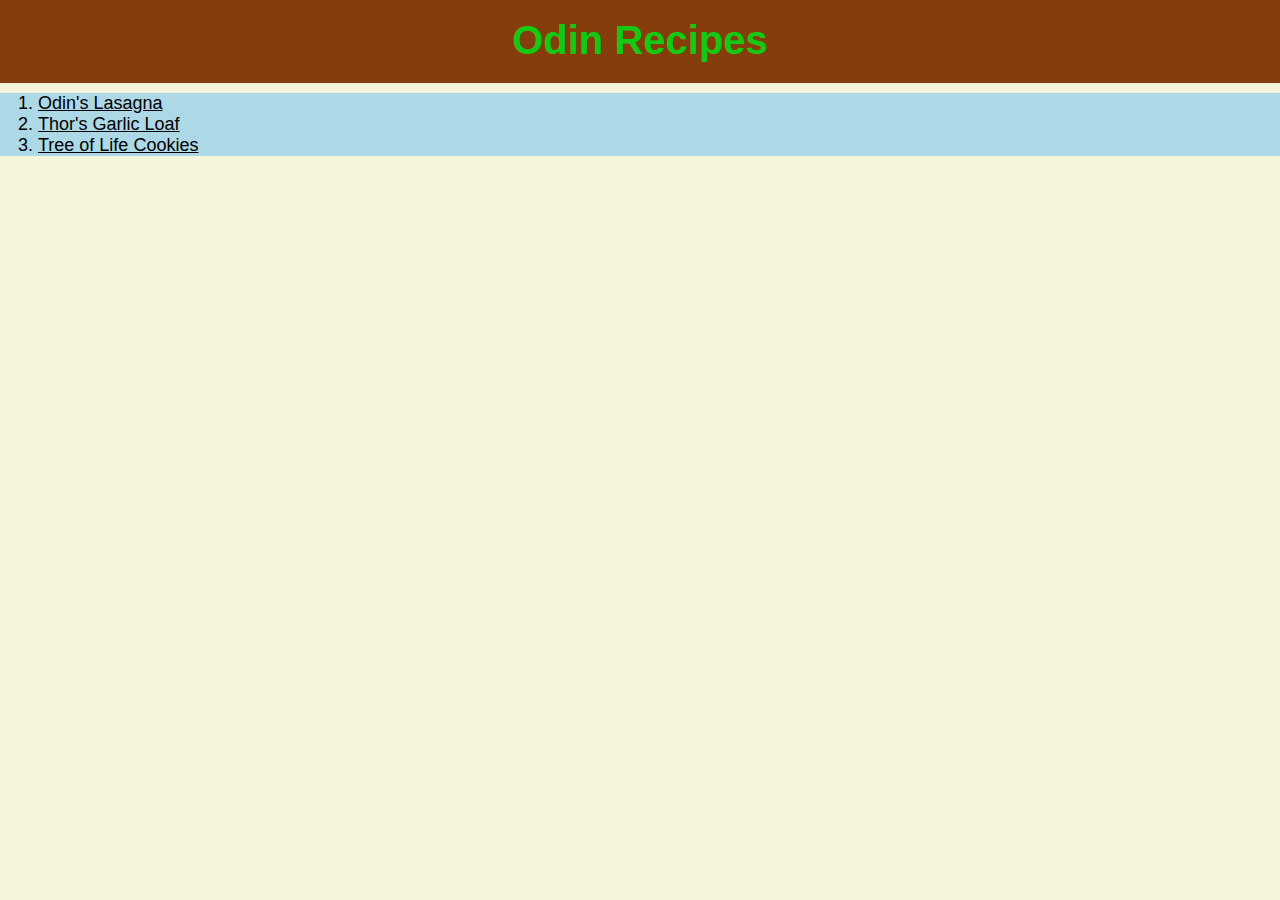
<file: index.html>
<!DOCTYPE html>
<html>
    <head>
        <meta charset="utf-8">
        <title>Odin Recipes Homepage</title>
        <link rel="stylesheet" href="./styles/style.css" />
    </head>
    <body>
        <h1 class="homeheader">Odin Recipes</h1>
        <ol class="recipelist">
            <li><a href="recipes/lasagna.html">Odin's Lasagna</a></li>
            <li><a href="recipes/garlicbread.html">Thor's Garlic Loaf</a></li>
            <li><a href="recipes/cookies.html">Tree of Life Cookies</a></li>
        </ol>
    </body>
</html>
</file>
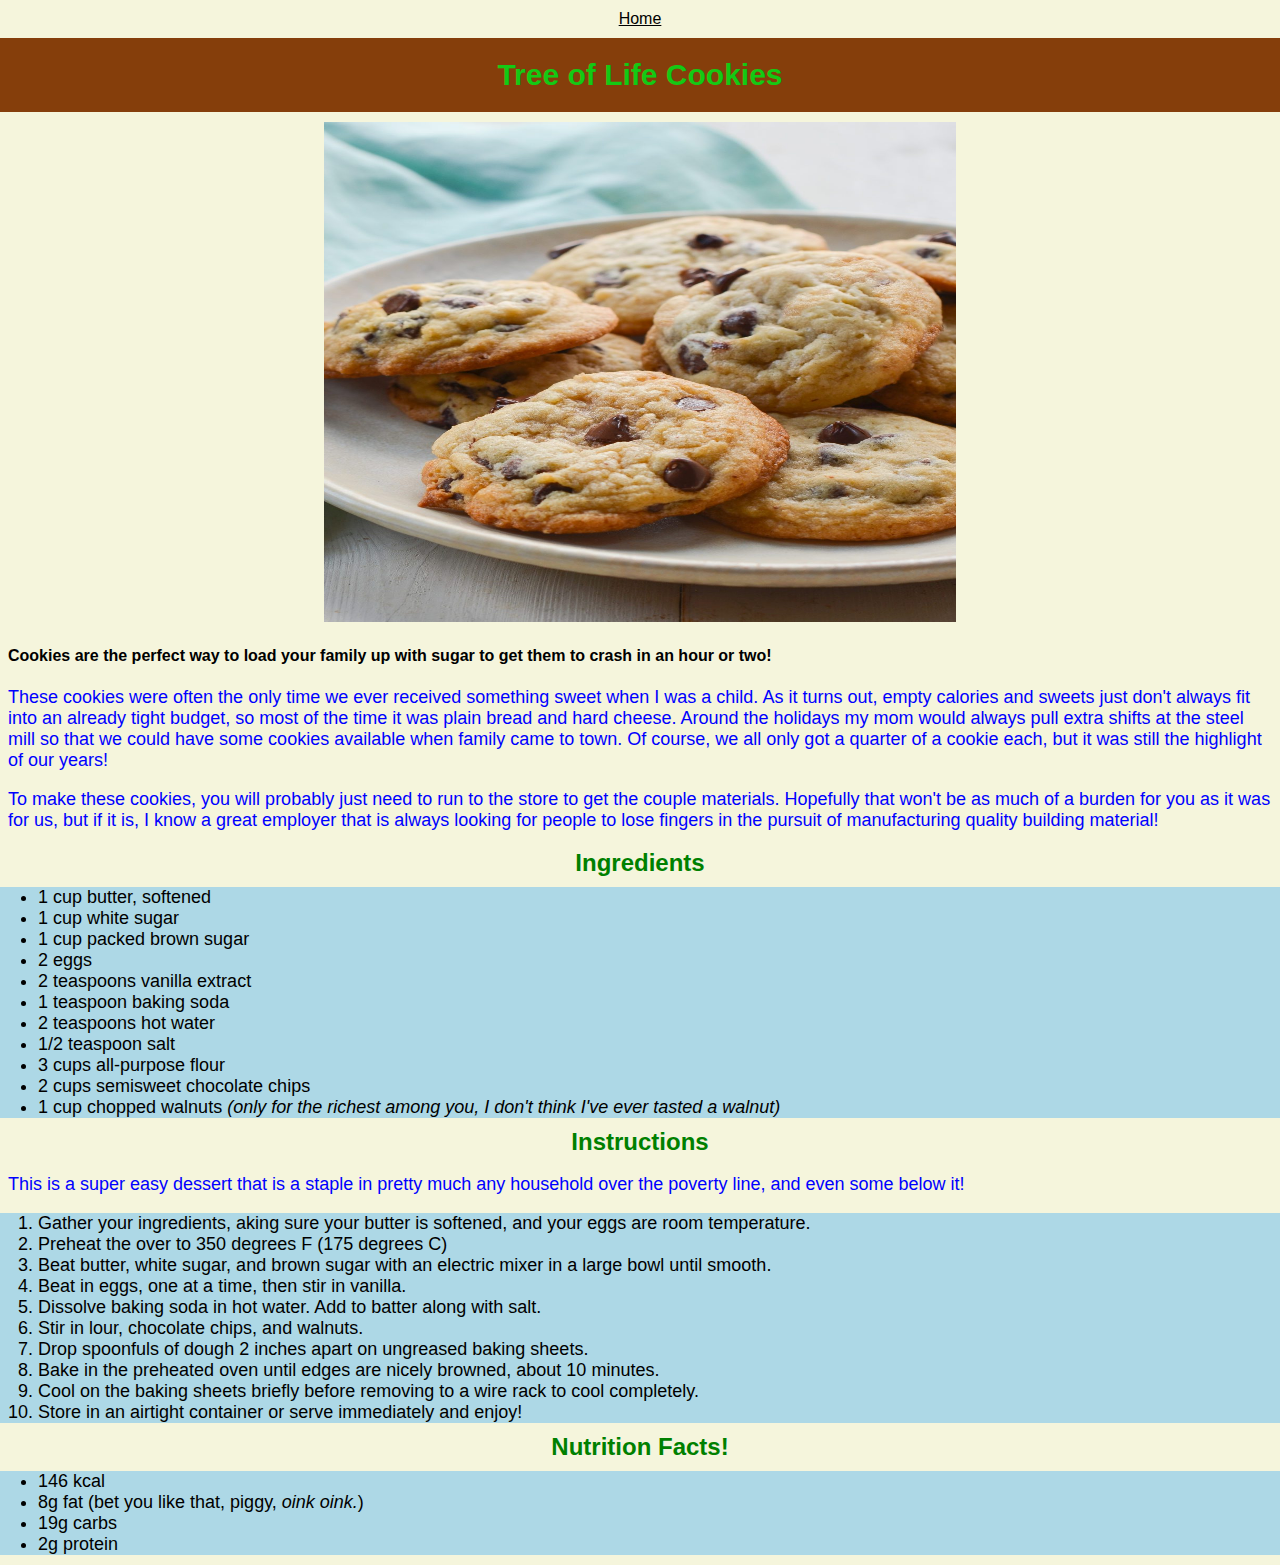
<file: recipes/cookies.html>
<!DOCTYPE html>
<html>
    <head>
        <meta charset="utf-8">
        <title>Tree of Life Cookies!</title>
        <link rel="stylesheet" href="../styles/style.css" />
    </head>
    <body>
        <div class="navigate"><a href="../index.html">Home</a></div>
        <h1 class="recipeheader">Tree of Life Cookies</h1>
        <div class="centerimg"><img src="../images/cookies.jpg" alt="Image of cookies on plate"></div>
        <h4>Cookies are the perfect way to load your family up with sugar to get them to crash in an hour or two!</h4>
        <p>These cookies were often the only time we ever received something sweet when I was a child. As it turns out, empty calories and sweets 
            just don't always fit into an already tight budget, so most of the time it was plain bread and hard cheese. Around the holidays my
            mom would always pull extra shifts at the steel mill so that we could have some cookies available when family came to town. Of course, 
            we all only got a quarter of a cookie each, but it was still the highlight of our years!
        </p>
        <p>To make these cookies, you will probably just need to run to the store to get the couple materials. Hopefully that won't be as much of 
            a burden for you as it was for us, but if it is, I know a great employer that is always looking for people to lose fingers in the 
            pursuit of manufacturing quality building material!
        </p>
        <h3>Ingredients</h3>
        <ul class="ingredientlist">
            <li>1 cup butter, softened</li>
            <li>1 cup white sugar</li>
            <li>1 cup packed brown sugar</li>
            <li>2 eggs</li>
            <li>2 teaspoons vanilla extract</li>
            <li>1 teaspoon baking soda</li>
            <li>2 teaspoons hot water</li>
            <li>1/2 teaspoon salt</li>
            <li>3 cups all-purpose flour</li>
            <li>2 cups semisweet chocolate chips</li>
            <li>1 cup chopped walnuts <em>(only for the richest among you, I don't think I've ever tasted a walnut)</em></li>
        </ul>
        <h3>Instructions</h3>
        <p>This is a super easy dessert that is a staple in pretty much any household over the poverty line, and even some below it!</p>
        <ol class="instructionlist">
            <li>Gather your ingredients, aking sure your butter is softened, and your eggs are room temperature.</li>
            <li>Preheat the over to 350 degrees F (175 degrees C)</li>
            <li>Beat butter, white sugar, and brown sugar with an electric mixer in a large bowl until smooth.</li>
            <li>Beat in eggs, one at a time, then stir in vanilla.</li>
            <li>Dissolve baking soda in hot water. Add to batter along with salt.</li>
            <li>Stir in lour, chocolate chips, and walnuts.</li>
            <li>Drop spoonfuls of dough 2 inches apart on ungreased baking sheets.</li>
            <li>Bake in the preheated oven until edges are nicely browned, about 10 minutes.</li>
            <li>Cool on the baking sheets briefly before removing to a wire rack to cool completely.</li>
            <li>Store in an airtight container or serve immediately and enjoy!</li>
        </ol>
        <h3>Nutrition Facts!</h3>
        <ul>
            <li>146 kcal</li>
            <li>8g fat (bet you like that, piggy, <em>oink oink.</em>)</li>
            <li>19g carbs</li>
            <li>2g protein</li>
        </ul>
    </body>
</html>
</file>
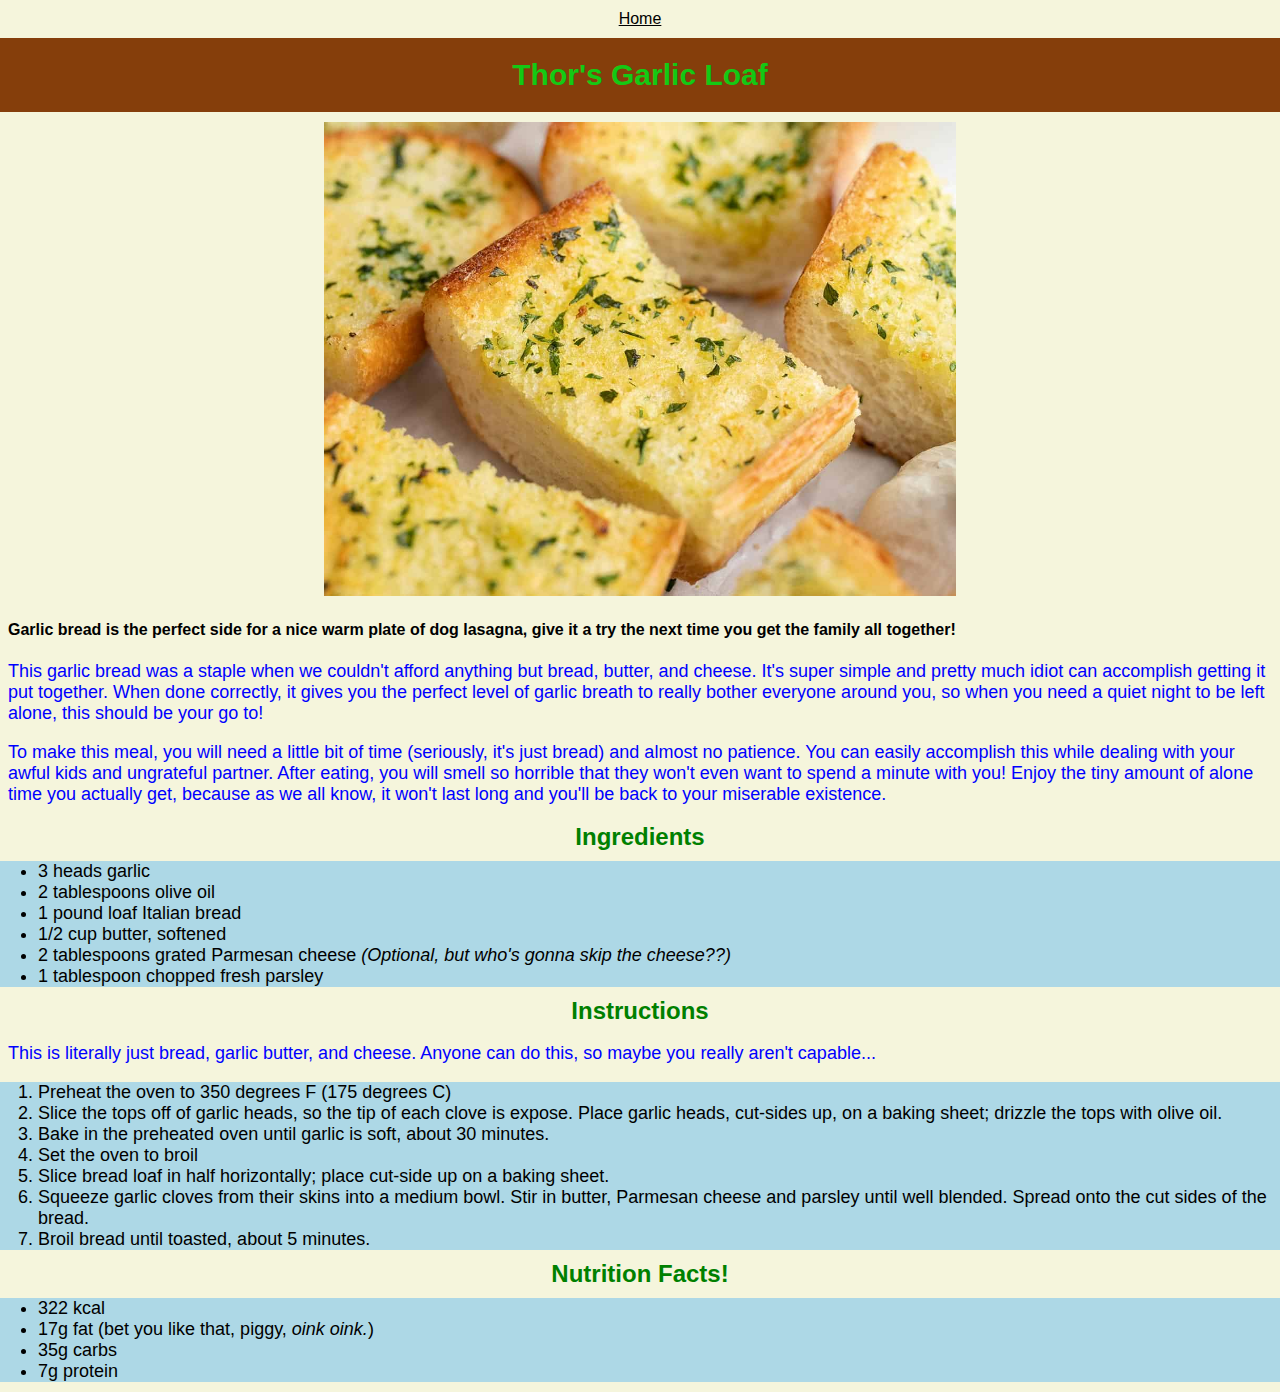
<file: recipes/garlicbread.html>
<!DOCTYPE html>
<html>
    <head>
        <meta charset="utf-8">
        <title>Thor's Garlic Loaf!</title>
        <link rel="stylesheet" href="../styles/style.css" />
    </head>
    <body>
        <div class="navigate"><a href="../index.html">Home</a></div>
        <h1 class="recipeheader">Thor's Garlic Loaf</h1>
        <div class="centerimg"><img src="../images/garlicbread.jpg" alt="Image of garlic bread"></div>
        <h4>Garlic bread is the perfect side for a nice warm plate of dog lasagna, give it a try the next time you get the family all together!</h4>
        <p>This garlic bread was a staple when we couldn't afford anything but bread, butter, and cheese. It's super simple and pretty much idiot can 
            accomplish getting it put together. When done correctly, it gives you the perfect level of garlic breath to really bother everyone around
            you, so when you need a quiet night to be left alone, this should be your go to!
        </p>
        <p>To make this meal, you will need a little bit of time (seriously, it's just bread) and almost no patience. You can easily accomplish this
            while dealing with your awful kids and ungrateful partner. After eating, you will smell so horrible that they won't even want to spend a 
            minute with you! Enjoy the tiny amount of alone time you actually get, because as we all know, it won't last long and you'll be back to 
            your miserable existence.
        </p>
        <h3>Ingredients</h3>
        <ul class="ingredientlist">
            <li>3 heads garlic</li>
            <li>2 tablespoons olive oil</li>
            <li>1 pound loaf Italian bread</li>
            <li>1/2 cup butter, softened</li>
            <li>2 tablespoons grated Parmesan cheese <em>(Optional, but who's gonna skip the cheese??)</em></li>
            <li>1 tablespoon chopped fresh parsley</li>
        </ul>
        <h3>Instructions</h3>
        <p>This is literally just bread, garlic butter, and cheese. Anyone can do this, so maybe you really aren't capable...
        </p>
        <ol class="instructionlist">
            <li>Preheat the oven to 350 degrees F (175 degrees C)</li>
            <li>Slice the tops off of garlic heads, so the tip of each clove is expose. Place garlic heads, cut-sides up, on a baking sheet; drizzle
                the tops with olive oil.
            </li>
            <li>Bake in the preheated oven until garlic is soft, about 30 minutes.</li>
            <li>Set the oven to broil</li>
            <li>Slice bread loaf in half horizontally; place cut-side up on a baking sheet.</li>
            <li>Squeeze garlic cloves from their skins into a medium bowl. Stir in butter, Parmesan cheese and parsley until well blended. Spread onto
                the cut sides of the bread.
            </li>
            <li>Broil bread until toasted, about 5 minutes.</li>
        </ol>
        <h3>Nutrition Facts!</h3>
        <ul>
            <li>322 kcal</li>
            <li>17g fat (bet you like that, piggy, <em>oink oink.</em>)</li>
            <li>35g carbs</li>
            <li>7g protein</li>
        </ul>
    </body>
</html>
</file>
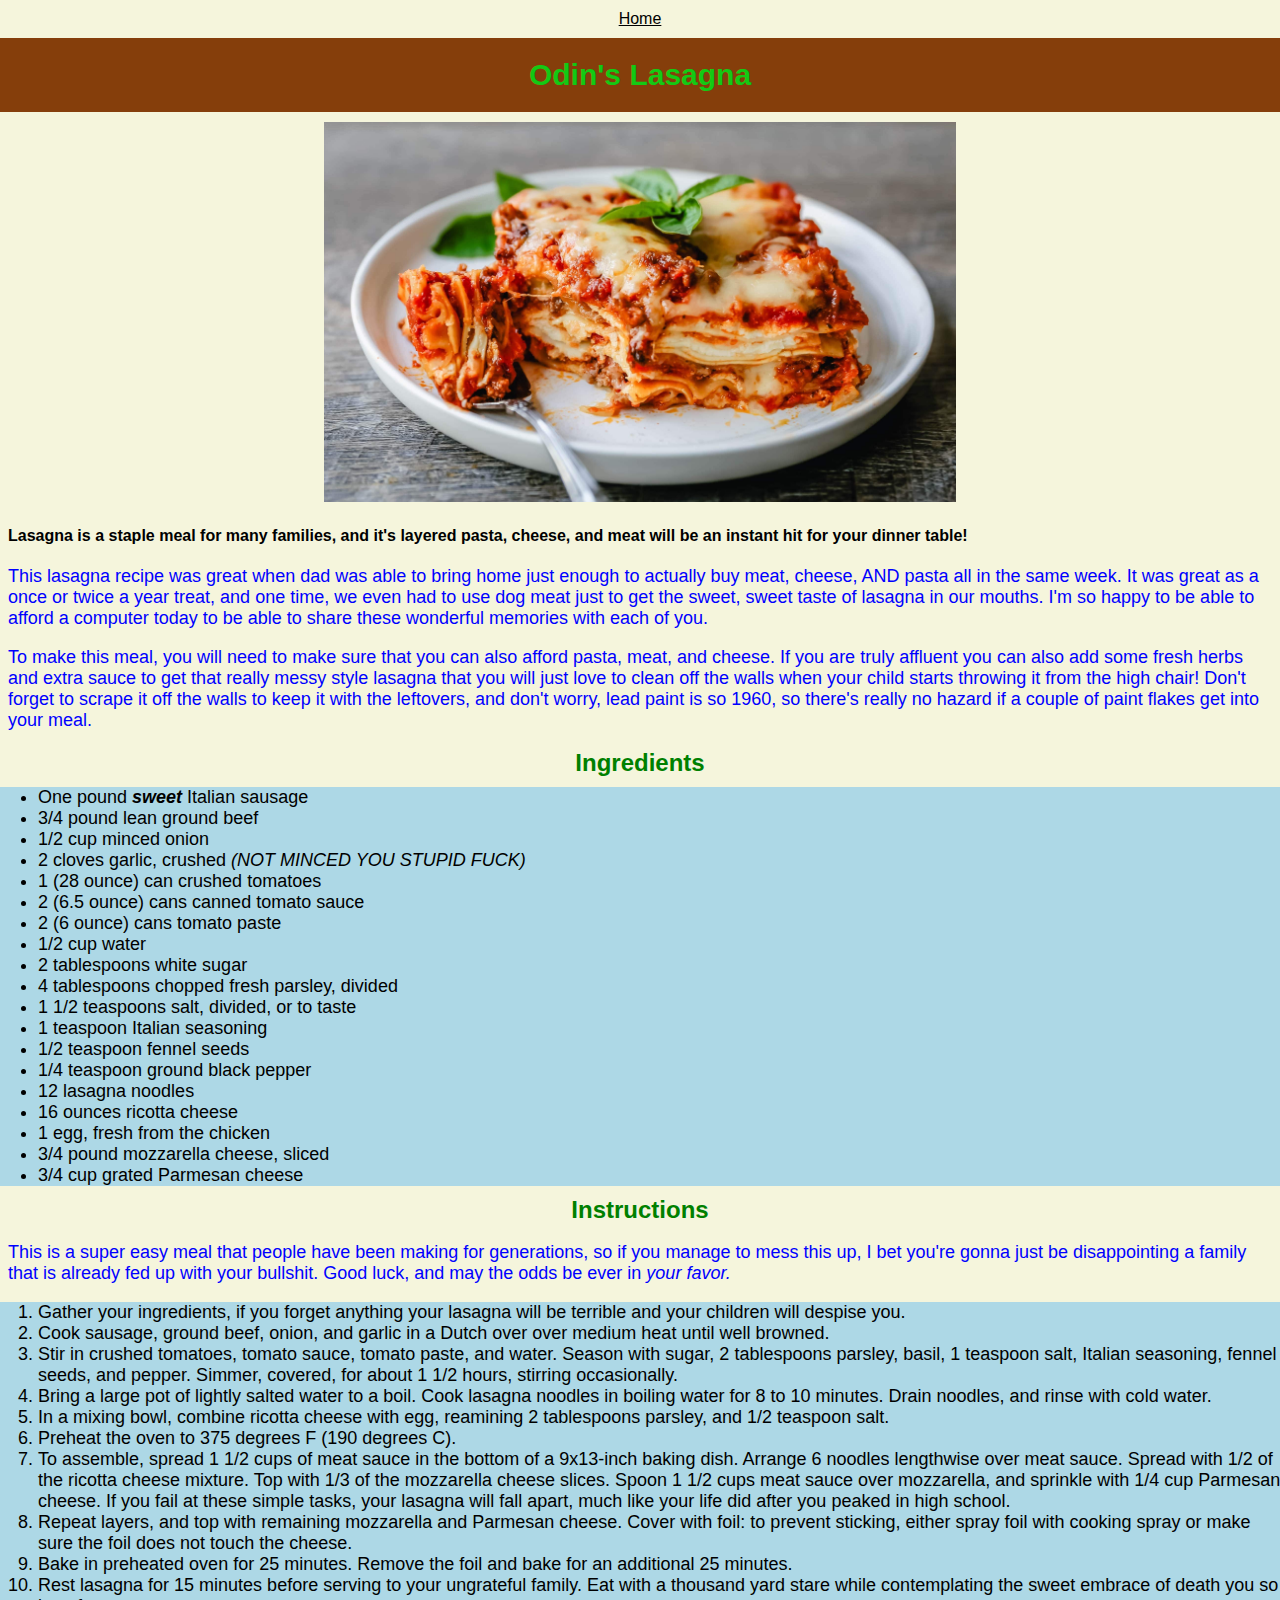
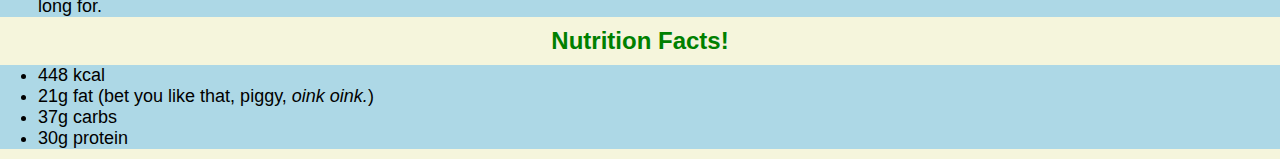
<file: recipes/lasagna.html>
<!DOCTYPE html>
<html>
    <head>
        <meta charset="utf-8">
        <title>Odin's Lasagna!</title>
        <link rel="stylesheet" href="../styles/style.css" />
    </head>
    <body>
        <div class="navigate"><a href="../index.html">Home</a></div>
        <h1 class="recipeheader">Odin's Lasagna</h1>
        <div class="centerimg"><img src="../images/lasagna.jpg" alt="Image of lasagna on plate"></div>
        <h4>Lasagna is a staple meal for many families, and it's layered pasta, cheese, and meat will be an instant hit for your dinner table!</h4>
        <p>This lasagna recipe was great when dad was able to bring home just enough to actually buy meat, cheese, AND pasta all in the same week.
            It was great as a once or twice a year treat, and one time, we even had to use dog meat just to get the sweet, sweet taste of lasagna
            in our mouths. I'm so happy to be able to afford a computer today to be able to share these wonderful memories with each of you.
        </p>
        <p>To make this meal, you will need to make sure that you can also afford pasta, meat, and cheese. If you are truly affluent you can also
            add some fresh herbs and extra sauce to get that really messy style lasagna that you will just love to clean off the walls when your child
            starts throwing it from the high chair! Don't forget to scrape it off the walls to keep it with the leftovers, and don't worry, lead paint
            is so 1960, so there's really no hazard if a couple of paint flakes get into your meal.
        </p>
        <h3>Ingredients</h3>
        <ul class="ingredientlist">
            <li>One pound <em><strong>sweet</strong></em> Italian sausage</li>
            <li>3/4 pound lean ground beef</li>
            <li>1/2 cup minced onion</li>
            <li>2 cloves garlic, crushed <em>(NOT MINCED YOU STUPID FUCK)</em></li>
            <li>1 (28 ounce) can crushed tomatoes</li>
            <li>2 (6.5 ounce) cans canned tomato sauce</li>
            <li>2 (6 ounce) cans tomato paste</li>
            <li>1/2 cup water</li>
            <li>2 tablespoons white sugar</li>
            <li>4 tablespoons chopped fresh parsley, divided</li>
            <li>1 1/2 teaspoons salt, divided, or to taste</li>
            <li>1 teaspoon Italian seasoning</li>
            <li>1/2 teaspoon fennel seeds</li>
            <li>1/4 teaspoon ground black pepper</li>
            <li>12 lasagna noodles</li>
            <li>16 ounces ricotta cheese</li>
            <li>1 egg, fresh from the chicken</li>
            <li>3/4 pound mozzarella cheese, sliced</li>
            <li>3/4 cup grated Parmesan cheese</li>
        </ul>
        <h3>Instructions</h3>
        <p>This is a super easy meal that people have been making for generations, so if you manage to mess this up, I bet you're gonna just be 
            disappointing a family that is already fed up with your bullshit. Good luck, and may the odds be ever in <em>your favor.</em>
        </p>
        <ol class="instructionlist">
            <li>Gather your ingredients, if you forget anything your lasagna will be terrible and your children will despise you.</li>
            <li>Cook sausage, ground beef, onion, and garlic in a Dutch over over medium heat until well browned.</li>
            <li>Stir in crushed tomatoes, tomato sauce, tomato paste, and water. Season with sugar, 2 tablespoons parsley, basil, 1 teaspoon salt, Italian 
                seasoning, fennel seeds, and pepper. Simmer, covered, for about 1 1/2 hours, stirring occasionally.
            </li>
            <li>Bring a large pot of lightly salted water to a boil. Cook lasagna noodles in boiling water for 8 to 10 minutes. Drain noodles, and 
                rinse with cold water.
            </li>
            <li>In a mixing bowl, combine ricotta cheese with egg, reamining 2 tablespoons parsley, and 1/2 teaspoon salt.</li>
            <li>Preheat the oven to 375 degrees F (190 degrees C).</li>
            <li>To assemble, spread 1 1/2 cups of meat sauce in the bottom of a 9x13-inch baking dish. Arrange 6 noodles lengthwise over meat 
                sauce. Spread with 1/2 of the ricotta cheese mixture. Top with 1/3 of the mozzarella cheese slices. Spoon 1 1/2 cups meat sauce over
                mozzarella, and sprinkle with 1/4 cup Parmesan cheese. If you fail at these simple tasks, your lasagna will fall apart, much like your 
                life did after you peaked in high school.
            </li>
            <li>Repeat layers, and top with remaining mozzarella and Parmesan cheese. Cover with foil: to prevent sticking, either spray foil with 
                cooking spray or make sure the foil does not touch the cheese.
            </li>
            <li>Bake in preheated oven for 25 minutes. Remove the foil and bake for an additional 25 minutes.</li>
            <li>Rest lasagna for 15 minutes before serving to your ungrateful family. Eat with a thousand yard stare while contemplating the sweet 
                embrace of death you so long for.
            </li>
        </ol>
        <h3>Nutrition Facts!</h3>
        <ul>
            <li>448 kcal</li>
            <li>21g fat (bet you like that, piggy, <em>oink oink.</em>)</li>
            <li>37g carbs</li>
            <li>30g protein</li>
        </ul>
    </body>
</html>
</file>
<file: styles/style.css>
html {
    background-color: beige;
    font-family: sans-serif;
}
h1 {
    color: rgb(20, 201, 20);
    text-align: center;
    background-color:rgb(133, 62, 11);
    margin: 0px -10px;
    padding: 20px;
}
.homeheader {
    font-size: 40px;
    margin-top: -10px;
}
.recipeheader {
    font-size: 30px;
}
h3 {
    color: green;
    font-size: 24px;
    margin: 10px auto;
    text-align: center;  
}
ol, ul {
    background-color: lightblue;
    color: black;
    font-size: 18px;
    margin: 10px -10px;
}
img {
    max-height: 500px;
    width: 50%;
    height: auto;
}
p {
    font-size: 18px;
    color: blue;
}
a {
    color: black;
    display: inline-block;
}
div {
    text-align: center;
    margin: 10px auto;
}
</file>
